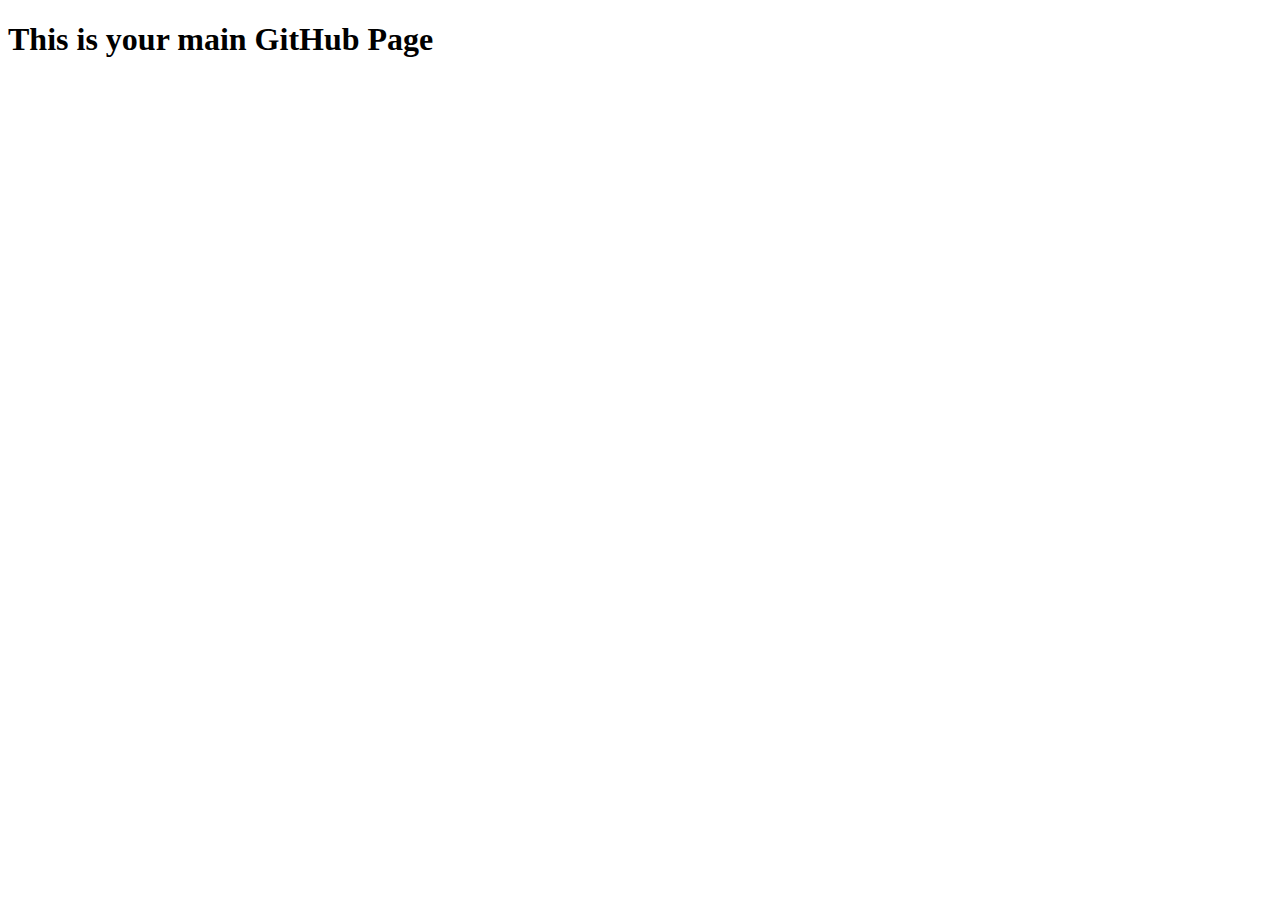
<file: index.html>
<!DOCTYPE html>
<html lang="en">
<head>
    <meta charset="UTF-8">
    <meta http-equiv="X-UA-Compatible" content="IE=edge">
    <meta name="viewport" content="width=device-width, initial-scale=1.0">
    <title>GitHub Home</title>
</head>
<body>
    <h1>This is your main GitHub Page</h1>
</body>
</html>
</file>
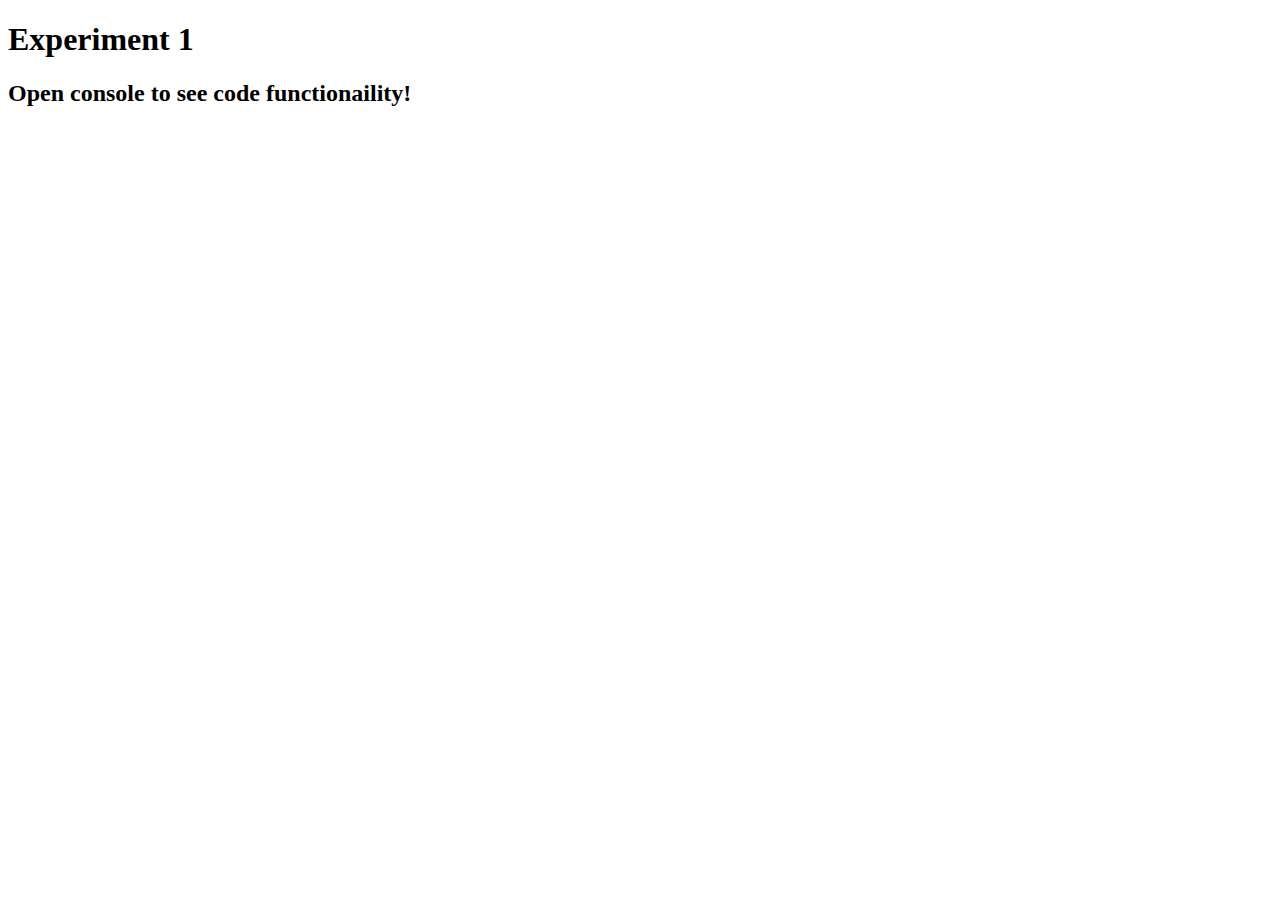
<file: des157/exp/exp1.html>
<!DOCTYPE html>
<html lang="en">

<head>
    <meta charset="UTF-8">
    <meta http-equiv="X-UA-Compatible" content="IE=edge">
    <meta name="viewport" content="width=device-width, initial-scale=1.0">
    <title>JS Experimentation</title>
</head>

<body>
    <h1>Experiment 1</h1>
    <h2>Open console to see code functionaility!</h2>

    <script>
        /*
            a program that outputs a triangle made of the "star" symbol (*) based on 
            how many rows the user inputs. 
        */
        var star = "*";
        var triangle = "";
        var userRows = prompt("Enter the number of rows", "");
        var numOfRows = parseInt(userRows) + 1; // convert userRows to integer using parseInt()

        for(var i = 1; i < numOfRows; i++) {
            for(var j = i; j <= i; j++) {
                triangle += star;
                console.log(triangle);
            }
        }
    </script>

</body>

</html>
</file>
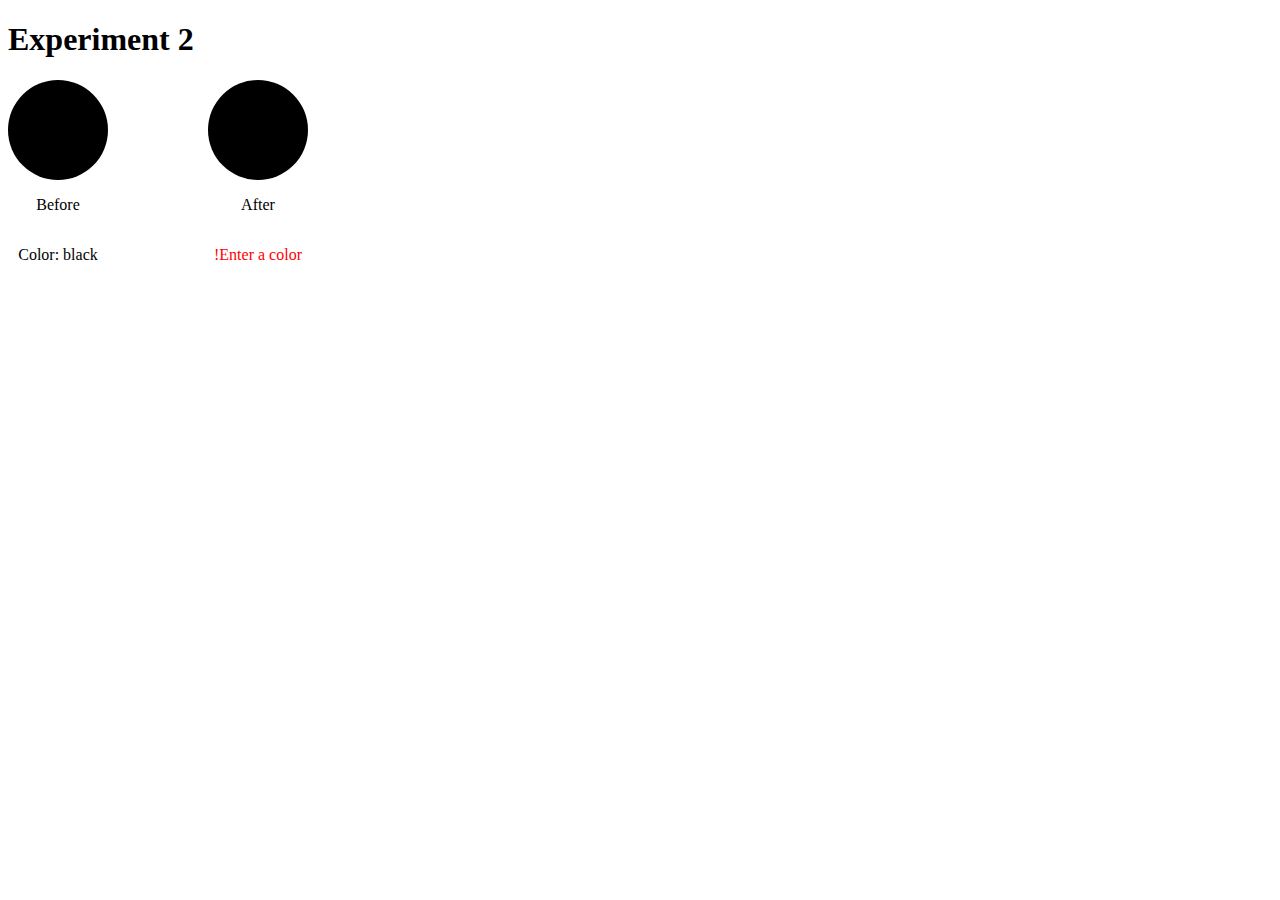
<file: des157/exp/exp2.html>
<!DOCTYPE html>
<html lang="en">
<head>
    <meta charset="UTF-8">
    <meta http-equiv="X-UA-Compatible" content="IE=edge">
    <meta name="viewport" content="width=device-width, initial-scale=1.0">
    <title>JS Experimentation - Functions & DOM</title>
    <style>
        p {
            text-align: center;
        }

        #container {
            width: 300px;
            display: flex;
            justify-content: space-between;
        }

        #before-container,
        #after-container {
            display: flex;
            flex-direction: column;
        }

        #before,
        #after {
            width: 100px;
            height: 100px;
            border-radius: 50%;
            background-color: black;
        }
    </style>
</head>
<body>
    <h1>Experiment 2</h1>
    <div id="container">
        <div id="before-container">
            <div id="before"></div>
            <p>Before</p>
            <p>Color: black</p>
        </div>
        <div id="after-container">
            <div id="after"></div>
            <p>After</p>
            <p id="after-color"></p>
        </div>
    </div>
    
    <script>
        /*
            this program first prompts the user for a color as input.
            if the user enters a color, the program then displays a 
            before and after of two circles. The before circle has the default
            color (black) and the after circle has the color the user enters.

            if the user does not enter anything, then the after circle has the
            default color and shows a little error message that indicates that
            the user did not enter a color. 
        */
        (function(){
            'use strict';
            let colorInput = prompt("Enter a color:", "");
            
            function changeColor(color) {
                const after = document.querySelector('#after');
                after.style.backgroundColor = color;
            }

            function inputCheck(color){
                let message;
                const afterColor = document.querySelector('#after-color');
                if(color == null || color == "") {
                    afterColor.innerHTML = `!Enter a color`;
                    afterColor.style.color = "red";
                }
                else {
                    changeColor(color)
                    afterColor.innerHTML = `Color: ${color}`;
                }
            }

            inputCheck(colorInput);

        }());
    </script>
</body>
</html>
</file>
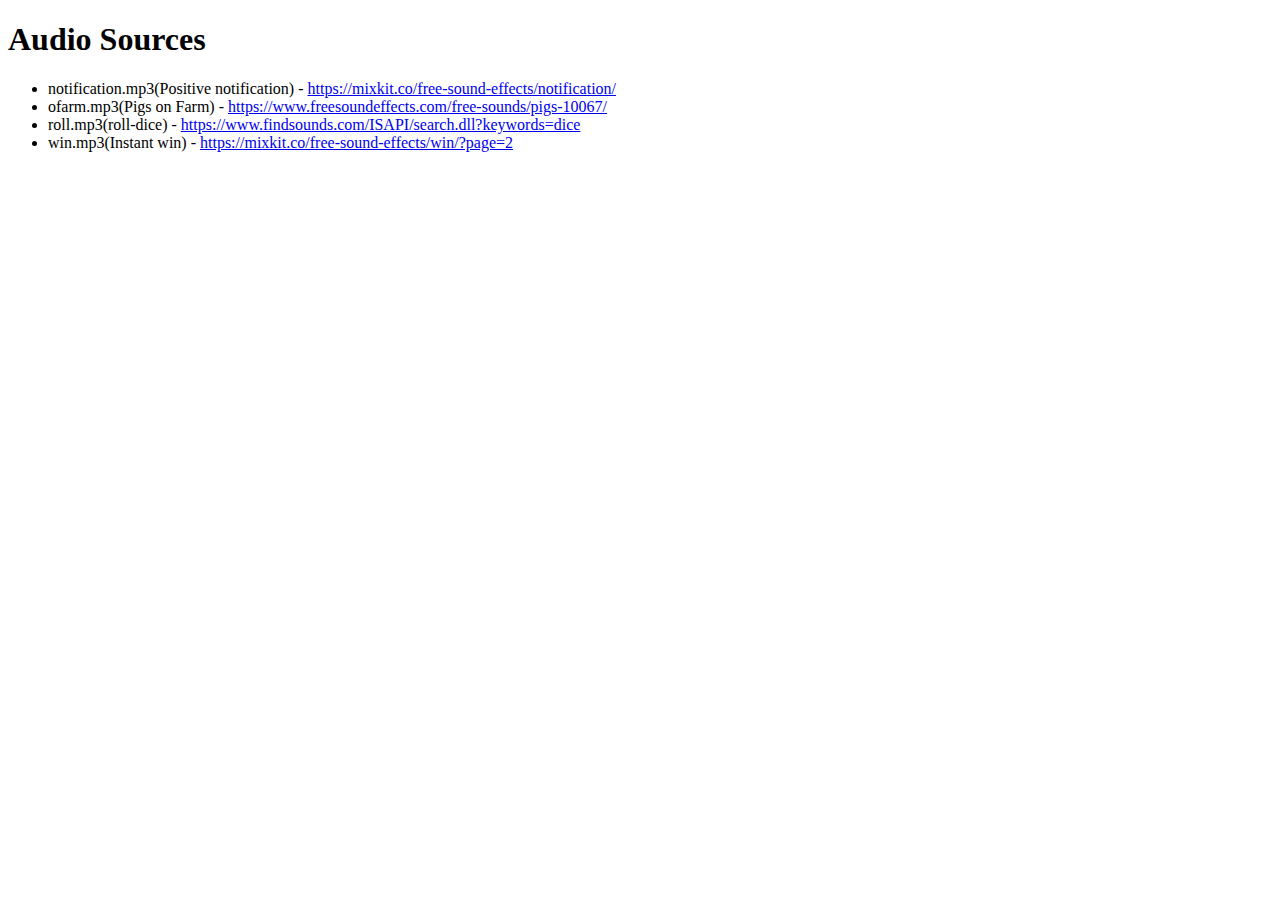
<file: des157/studio3/sources.html>
<!DOCTYPE html>
<html lang="en">
<head>
    <meta charset="UTF-8">
    <meta http-equiv="X-UA-Compatible" content="IE=edge">
    <meta name="viewport" content="width=device-width, initial-scale=1.0">
    <title>Sound Sources</title>
</head>
<body>
    <h1>Audio Sources</h1>
    <ul>
        <li>
            notification.mp3(Positive notification) - <a href="https://mixkit.co/free-sound-effects/notification/">https://mixkit.co/free-sound-effects/notification/</a>
        </li>
        <li>
            ofarm.mp3(Pigs on Farm) - <a href="https://www.freesoundeffects.com/free-sounds/pigs-10067/">https://www.freesoundeffects.com/free-sounds/pigs-10067/</a>
        </li>
        <li>
            roll.mp3(roll-dice) - <a href="https://www.findsounds.com/ISAPI/search.dll?keywords=dice">https://www.findsounds.com/ISAPI/search.dll?keywords=dice</a>
        </li>
        <li>
            win.mp3(Instant win) - <a href="https://mixkit.co/free-sound-effects/win/?page=2">https://mixkit.co/free-sound-effects/win/?page=2</a>
        </li>
    </ul>
</body>
</html>
</file>
